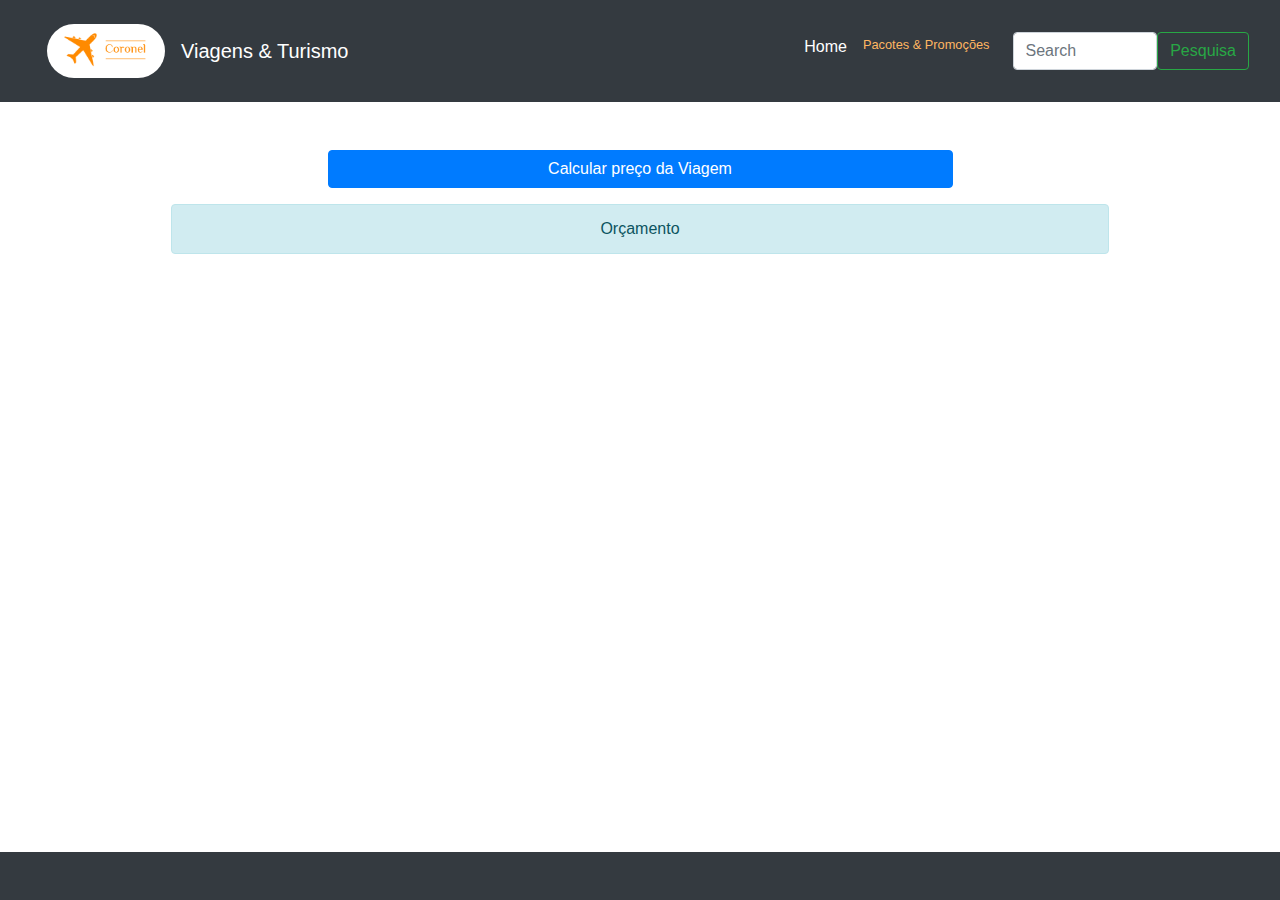
<file: pacote_download/site_de_viagens/calculo_viagem.html>
<!DOCTYPE html>
<html lang="pt-br">
  <head>
    <!-- Required meta tags -->
    <meta charset="utf-8">
    <meta name="viewport" content="width=device-width, initial-scale=1, shrink-to-fit=no">
    <link href="./_css/style.css" rel="stylesheet">



    <!-- Bootstrap CSS -->
    <link rel="stylesheet" href="https://stackpath.bootstrapcdn.com/bootstrap/4.3.1/css/bootstrap.min.css"  >
    <link href="https://cdn.jsdelivr.net/npm/bootstrap@5.1.0/dist/css/bootstrap.min.css" rel="stylesheet" integrity="sha384-KyZXEAg3QhqLMpG8r+8fhAXLRk2vvoC2f3B09zVXn8CA5QIVfZOJ3BCsw2P0p/We" crossorigin="anonymous">
    <link rel="shortcut icon" type="imagex/png" href="./_icons/horizontal_on_white_by_logaster.ico">

   
    <title style="font: size 5vw">Coronel - Viagens & Turismo</title>

  </head>
  <body>
   
    <header>
      <nav class="navbar navbar-expand-md navbar-dark bg-dark ">
        <div class="container-fluid">
         <img class="rounded-pill  p-md-3"  src="./_imagens/horizontal_on_white_by_logaster.png" width="150px" alt="Logo da Loja">
          <a class="navbar-brand" href="#" >Viagens & Turismo</a>
          <button class="navbar-toggler collapsed" type="button" data-bs-toggle="collapse" data-bs-target="#navbarCollapse" aria-controls="navbarCollapse" aria-expanded="false" aria-label="Toggle navigation">
            <span class="navbar-toggler-icon"></span>
          </button>
          <div class="navbar-collapse collapse " id="navbarCollapse" >
              <ul class="navbar-nav container-fluid justify-content-end me-auto mb-2 mb-md-0">
              <li class="nav-item">
                <h6><a class="nav-link " style="color: white;"  href="./index.html">Home</a></h6>
              </li>
              <li class="nav-item">
                <h6><a class="nav-link active backgoun" style="color: #ffb662; font-size:1vw" href="./pacotes_promocionais.html">Pacotes & Promoções</a></h6>
              </li>
              </ul>
            <form class="d-flex">
              <input class="form-control me-2" type="search" placeholder="Search" aria-label="Search">
              <button class="btn btn-outline-success" type="submit">Pesquisa</button>
            </form>
          </div>
        </div>
      </nav>
    </header>

    <section class=" col text-center my-5 ">
    
      <button class="calculo btn btn-primary  w-50">Calcular preço da Viagem</button>
      <br>
      <div class=" resultado  alert alert-info w-75 container-fluid my-3" role="alert">
         
        Orçamento

      </div>
      
    </section>
   

    
   
    
    


   
    
    <footer>
      <div class="container-fluid bg-dark fixed-bottom">
        <div class="row">
          <div class="col-sm-12 text-white p-4"> 
            <p class="mb-0 text-center"></p>
          </div>
        </div>
      </div>
      
    </footer>

    <!-- Optional JavaScript; choose one of the two! -->

    <!-- Option 1: Bootstrap Bundle with Popper -->
  
    <script src="https://cdn.jsdelivr.net/npm/bootstrap@5.1.0/dist/js/bootstrap.bundle.min.js" integrity="sha384-U1DAWAznBHeqEIlVSCgzq+c9gqGAJn5c/t99JyeKa9xxaYpSvHU5awsuZVVFIhvj" crossorigin="anonymous"></script>
    <script src="_javascript/modal_orcamento.js"></script>
    <!-- Option 2: Separate Popper and Bootstrap JS -->
    <!--
    <script src="https://cdn.jsdelivr.net/npm/@popperjs/core@2.9.3/dist/umd/popper.min.js" integrity="sha384-eMNCOe7tC1doHpGoWe/3oMVemdAVTMs2xqW4mwXrXsW0L84Iytr2wi5v2QjrP/xp" crossorigin="anonymous"></script>
    <script src="https://cdn.jsdelivr.net/npm/bootstrap@5.1.0/dist/js/bootstrap.min.js" integrity="sha384-cn7l7gDp0eyniUwwAZgrzD06kc/tftFf19TOAs2zVinnD/C7E91j9yyk5//jjpt/" crossorigin="anonymous"></script>
    -->
  </body>
</html>
</file>
<file: pacote_download/site_de_viagens/_css/style.css>
.img-thumbnail{
    position:relative;
    display:inline-block;
    margin:2rem 1rem;
    width:100px;
    height:100px;
    border-radius:5px;
    box-shadow:0 1px 2px 0 rgba(0,0,0,0.1);
    transition: all 0.6s cubic-bezier(0.165, 0.84, 0.44, 1);
  }
  
  .img-thumbnail:after{
    content:"";
    position:absolute;
    width:100%;
    height:100%;
    background-color:#0CF;
    opacity:0;
    border-radius:5px;
    box-shadow:0 5px 15px 0 rgba(0,0,0,0.3);
    transition: all 0.6s cubic-bezier(0.165, 0.84, 0.44, 1);
    z-index: -1;
  }
  
  .img-thumbnail:hover{
    transform:scale(1.25,1.25);
    
  }
  
  .img-thumbnail:hover::after{
    opacity:1;
  }


  .card-img-top:hover{
    transform:scale(1.10,1.10);
    
  }
  
  .card-img-top :hover::after{
    opacity:1;
  }

  .btn btn-outline-info {
    background-color: blueviolet;
  }

  body {
    background-color: #666;
  }

  .fs-1,.fs-3 {
  display: block;
  font-size: 1.1em;
  
 
  font-weight: bold;
  }

  .fs-6 {
    margin-top: 50px;
    font-size: 1.5em;
    margin-bottom: -5px;
    font-weight: bold; 
  } 

  
  .desc2 { 
    font-size: 0.9em;
    margin-top: -10px;
    text-align: start;
  }

  /*
  div {
    width: 20px;
    height: 5px;
  }
  
  section {
    float: left;
    margin: 10px;
  }
  
  .vertical {
    width: 5px;
    height: 15px;
    float: left;
  }
  
  .grande {
    height: 150px;
  }
  
  .preto {
    background-color: black;
  }
  
  .vermelho {
    background-color: red;
  }
  
  .amarelo {
    background-color: yellow;
  }*/
</file>
